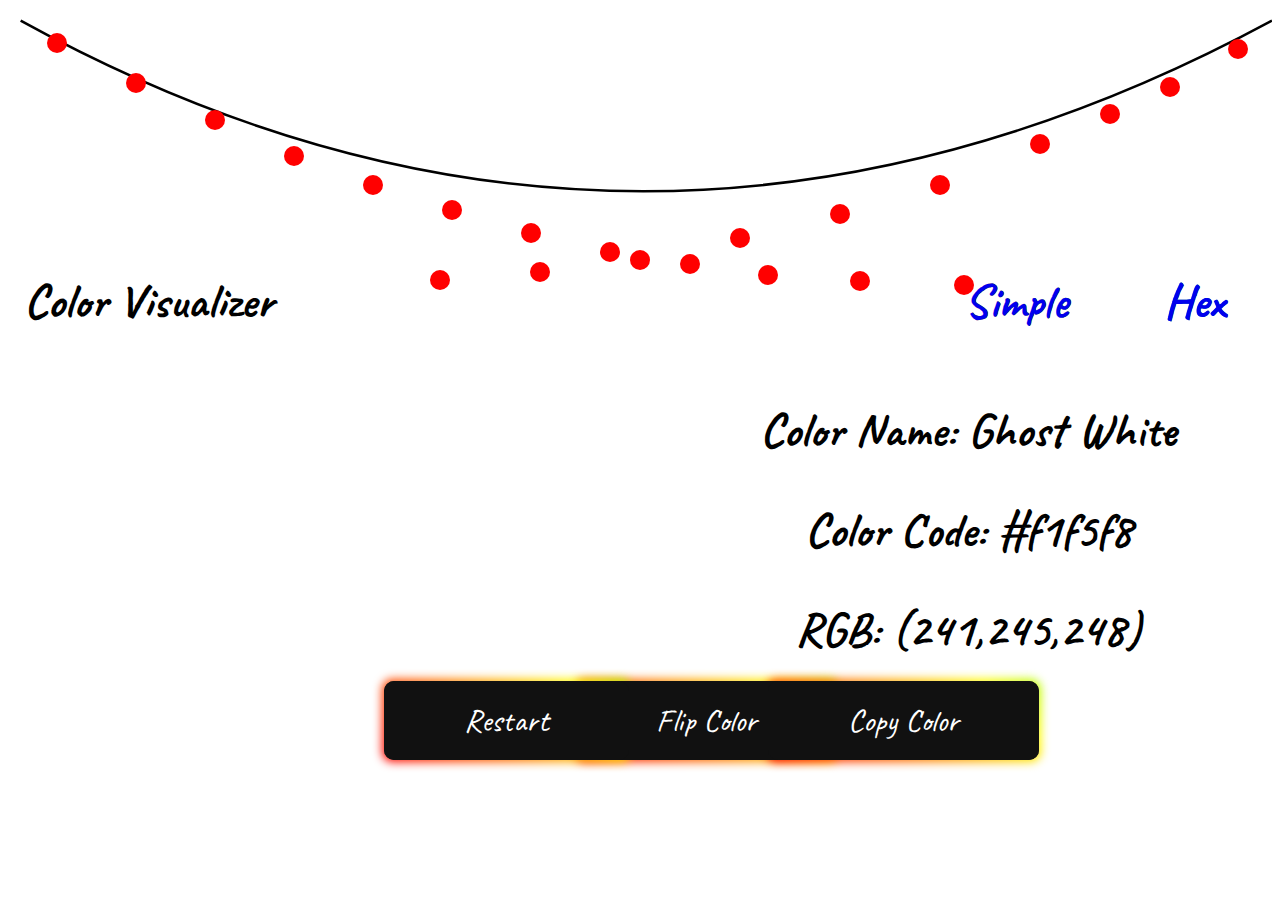
<file: index.html>
<!DOCTYPE html>
<html lang="en">
<head>
    <meta charset="UTF-8">
    <meta http-equiv="X-UA-Compatible" content="IE=edge">
    <meta name="viewport" content="width=device-width, initial-scale=1.0">
    <title>Color Flipper || Simple</title>
    <!-- style -->
    <link rel="stylesheet" href="style.css">
    <link rel="preconnect" href="https://fonts.googleapis.com">
    <link rel="preconnect" href="https://fonts.gstatic.com" crossorigin>
    <link href="https://fonts.googleapis.com/css2?family=Caveat&display=swap" rel="stylesheet">
</head>
<body>
    <svg class="rope" viewBox="0 0 100 15" width="100%">
        <path d="M1,1 Q50,28 100,1" fill="none" stroke="black" stroke-width="0.2"/>
    </svg>
    <div class="lights_group">
        <div class="lights light1"></div>
        <div class="lights light2"></div>
        <div class="lights light3"></div>
        <div class="lights light4"></div>
        <div class="lights light5"></div>
        <div class="lights light6"></div>
        <div class="lights light7"></div>
        <div class="lights light8"></div>
        <div class="lights light9"></div>
        <div class="lights light10"></div>
        <div class="lights light11"></div>
        <div class="lights light12"></div>
        <div class="lights light13"></div>
        <div class="lights light14"></div>
        <div class="lights light15"></div>
        <div class="lights light16"></div>
        <div class="lights light17"></div>
        <div class="lights light18"></div>
        <div class="lights light19"></div>
        <div class="lights light20"></div>
        <div class="lights light21"></div>
        <div class="lights light22"></div>
    </div>
    <nav>
        <nav class="nav-center">
            <h4 class="header-colorFlipper">
                Color Visualizer
            </h4>
            <ul class="nav-links">
                <li>
                    <a href="index.html" class="underbar">Simple</a>
                </li>
                <li>
                    <a href="hex.html" class="underbar">Hex</a>
                </li>
            </ul>
        </nav>
    </nav>
    <main>
        <div class="container">
            <div class="content_wrapper">
                <div class="color_details">
                    <h2>
                        Color Name: 
                        <span class="color">
                            Ghost White
                        </span>
                    </h2>
                    <h2>
                        Color Code: 
                        <span class="color">
                            #f1f5f8
                        </span>
                    </h2>
                    <h2>
                        RGB: 
                        <span class="color">
                            (241,245,248)
                        </span>
                    </h2>
                </div>
                <div class="buttons">
                    <button class="button flip_btn" id="flip_btn">
                        Flip Color
                    </button>
                    <button class="button reset_btn" id="reset_btn">
                        Restart
                    </button>
                    <button class="button copy_btn" id="copy_btn">
                        Copy Color
                    </button>
                </div>
            </div>
        </div>
    </main>
    <!-- javascript -->
    <script src="app.js"></script>
</body>
</html>
</file>
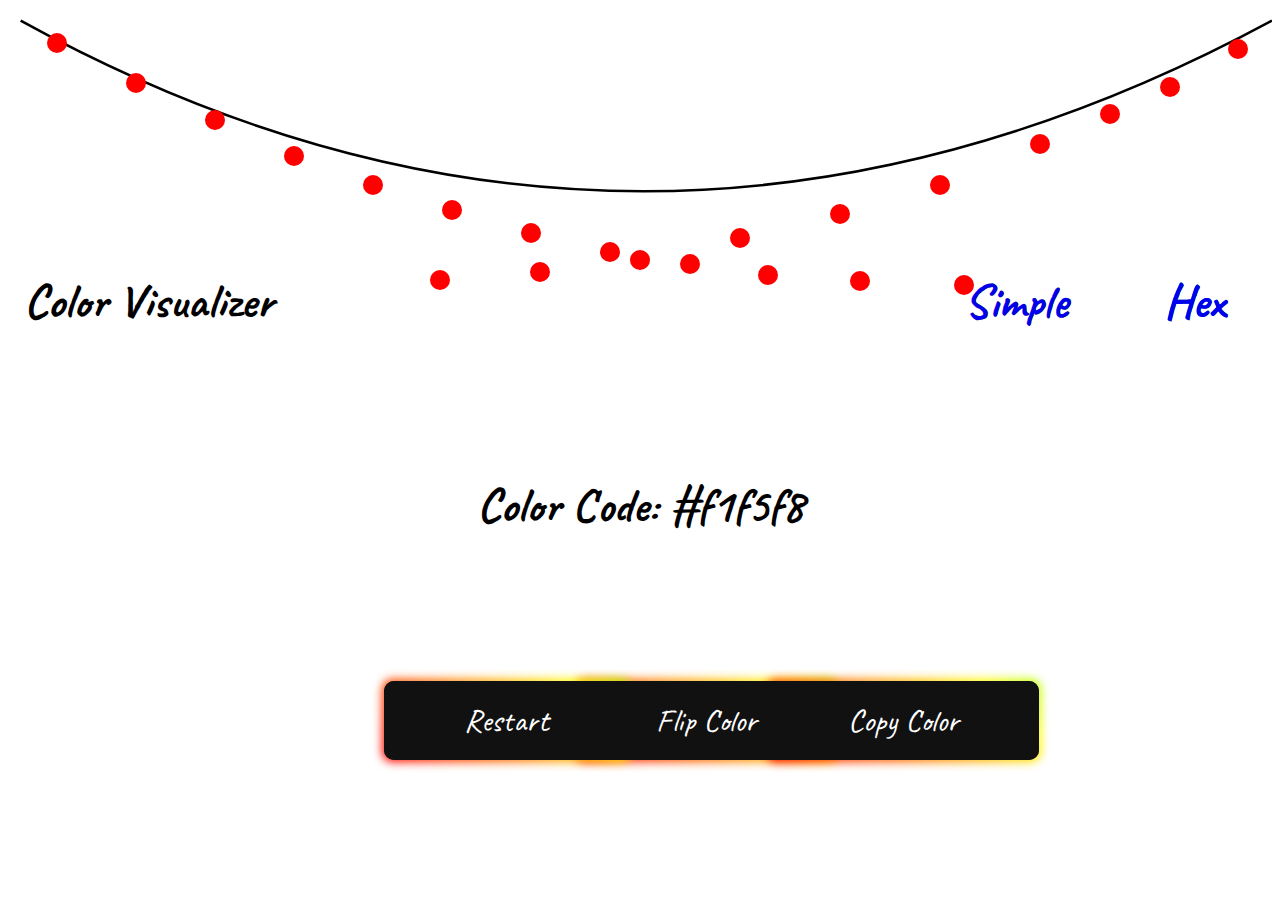
<file: hex.html>
<!DOCTYPE html>
<html lang="en">
<head>
    <meta charset="UTF-8">
    <meta http-equiv="X-UA-Compatible" content="IE=edge">
    <meta name="viewport" content="width=device-width, initial-scale=1.0">
    <title>Color Flipper || Simple</title>
    <!-- style -->
    <link rel="stylesheet" href="style.css">
    <link rel="preconnect" href="https://fonts.googleapis.com">
    <link rel="preconnect" href="https://fonts.gstatic.com" crossorigin>
    <link href="https://fonts.googleapis.com/css2?family=Caveat&display=swap" rel="stylesheet">
</head>
<body>
    <svg class="rope" viewBox="0 0 100 15" width="100%">
        <path d="M1,1 Q50,28 100,1" fill="none" stroke="black" stroke-width="0.2"/>
    </svg>
    <div class="lights_group">
        <div class="lights light1"></div>
        <div class="lights light2"></div>
        <div class="lights light3"></div>
        <div class="lights light4"></div>
        <div class="lights light5"></div>
        <div class="lights light6"></div>
        <div class="lights light7"></div>
        <div class="lights light8"></div>
        <div class="lights light9"></div>
        <div class="lights light10"></div>
        <div class="lights light11"></div>
        <div class="lights light12"></div>
        <div class="lights light13"></div>
        <div class="lights light14"></div>
        <div class="lights light15"></div>
        <div class="lights light16"></div>
        <div class="lights light17"></div>
        <div class="lights light18"></div>
        <div class="lights light19"></div>
        <div class="lights light20"></div>
        <div class="lights light21"></div>
        <div class="lights light22"></div>
    </div>
    <nav>
        <nav class="nav-center">
            <h4 class="header-colorFlipper">
                Color Visualizer
            </h4>
            <ul class="nav-links">
                <li>
                    <a href="index.html">Simple</a>
                </li>
                <li>
                    <a href="hex.html">Hex</a>
                </li>
            </ul>
        </nav>
    </nav>
    <main>
        <div class="container">
            <h2>
                Color Code: 
                <span class="color">
                    #f1f5f8
                </span>
            </h2>
            <div class="buttons">
                <button class="button flip_btn" id="flip_btn">
                    Flip Color
                </button>
                <button class="button reset_btn" id="reset_btn">
                    Restart
                </button>
                <button class="button copy_btn" id="copy_btn">
                    Copy Color
                </button>
            </div>
        </div>
    </main>
    <!-- javascript -->
    <script src="hex.js"></script>
</body>
</html>
</file>
<file: style.css>
body{
    font-family: 'Caveat', cursive;
    font-weight: bolder;
    font-size: xx-large;
}
a{
    text-decoration: none;
    padding-right: 1rem;
    padding: 3rem;
}
a:visited {
    background-image: linear-gradient(to right, #f00,orange, green, #00f);
    /* background-clip: text;  */
    -webkit-background-clip: text;
    color: transparent;
    font-size: 3rem;
}
a:hover {
    background-image: linear-gradient(to right, #f00,orange, green, #00f);
    /* background-clip: text;  */
    -webkit-background-clip: text;
    color: transparent;
    font-size: 3rem;
    text-decoration: underline;
}
a:active {
    color: rgb(219, 88, 22);
}

.underbar{
  width: 0;
  height: 5px;
  background: rgba(100,100,200,0);
  -webkit-transition: 1s ease;
}

li{
    -webkit-transition: 1s ease;

  &:hover{
    text-shadow: 0px -2px 0px rgba(0,0,0,1), 0 0 5px rgba(255,255,255,0.8),0 -4px 15px rgba(255,255,255,0.5);
  }
  &:nth-of-type(1):hover ~ .underbar{
    left: 0;
    width: 40px;
    background: rgba(100,100,200,1);
  }
  &:nth-of-type(2):hover ~ .underbar{
    left: 50px;
    width: 40px;
    background: rgba(200,100,100,1);
  }
  &:nth-of-type(3):hover ~ .underbar{
    left: 100px;
    width: 40px;
    height: 1px;
    background: rgba(150,250,250,0.5);
    box-shadow: 0 0 10px rgba(70,250,250,1);
  }
  &:nth-of-type(4):hover ~ .underbar{
    left: 150px;
    width: 50px;
    height: 1px;
    background: rgba(150,250,250,0.5);
    box-shadow: 0 0 10px rgba(70,250,250,1);
  }
  cursor: pointer;
}

li{
    list-style: none;
}
.header-colorFlipper{
    padding-left: 1rem;
    padding-right: 1rem;

    /* background-clip: text;  */
    -webkit-background-clip: text;
    color: black;
    font-size: 3rem;
    font-family: 'Caveat', cursive;
    font-weight: 900;
}

.container{
  margin-top: 5rem;
}

.nav-center{
    display: flex;
    justify-content: space-between;
    align-items: center;
    border-radius: 0.5rem;
}
.nav-links{
    display: flex;
    background-image: linear-gradient(90deg, #f00,orange,hsl(60, 100%, 50%), green,teal, #00f);
    /* background-clip: text;  */
    -webkit-background-clip: text;
    color: transparent;
    font-size: 3rem;
}

h2{
    text-align: center;
    align-content: center;
}

.button {
  padding: 0.6em 2.5em;
  margin-top: 1.5rem;
  border: none;
  outline: none;
  color: rgb(255, 255, 255);
  background: #111;
  cursor: pointer;
  position: relative;
  border-radius: 10px;
  user-select: none;
  -webkit-user-select: none;
  touch-action: manipulation;
  font-family: 'Caveat', cursive;
  font-size: xx-large;
  text-align: center;
}

.color_details{
  position: absolute;
  top: 360px;
  left: 760px;
}

.content_wrapper{
  z-index: 0;
}

.flip_btn{
  position: absolute;
  top: 73%;
  left: 45%;
}

.copy_btn{
  position: absolute;
  top: 73%;
  left: 60%;
}

.reset_btn{
  position: absolute;
  top: 73%;
  left: 30%;
}

.button:before {
  content: "";
  background: linear-gradient(
    45deg,
    #ff0000,
    #ff7300,
    #fffb00,
    #48ff00,
    #00ffd5,
    #002bff,
    #7a00ff,
    #ff00c8,
    #ff0000
  );
  position: absolute;
  top: -2px;
  left: -2px;
  background-size: 400%;
  z-index: -1;
  filter: blur(5px);
  -webkit-filter: blur(5px);
  width: calc(100% + 4px);
  height: calc(100% + 4px);
  animation: glowing-button-85 20s linear infinite;
  transition: opacity 0.3s ease-in-out;
  border-radius: 10px;
}

@keyframes glowing-button-85 {
  0% {
    background-position: 0 0;
  }
  50% {
    background-position: 400% 0;
  }
  100% {
    background-position: 0 0;
  }
}

.button:after {
  z-index: -1;
  content: "";
  position: absolute;
  width: 100%;
  height: 100%;
  background: #222;
  left: 0;
  top: 0;
  border-radius: 10px;
}

.rope{
   background: transparent;
}

.lights{
  border-radius: 50%;
  background-color: #f00;
  width: 20px;
  height: 20px;
  animation-name: colorful;
  animation-duration: 5s;
  animation-iteration-count: infinite;
}

@keyframes colorful{
  0%   {background-color: rgb(255, 162, 0); box-shadow: 1px 1px 20px 8px rgb(233, 107, 90);}
  25%  {background-color: yellow; box-shadow: 1px 1px 20px 8px rgb(234, 234, 121);}
  50%  {background-color: rgb(0, 213, 255); box-shadow: 1px 1px 20px 8px rgb(76, 108, 189);}
  75%  {background-color: rgb(243, 17, 243); box-shadow: 1px 1px 20px 8px rgb(227, 93, 198);}
  100% {background-color: rgb(14, 239, 14); box-shadow: 1px 1px 20px 8px rgb(143, 224, 116);}
}

.lights_group{
  display: flex;
}

.light1{
  position: absolute;
  top: 33px;
  left: 47px;
}

.light2{
  position: absolute;
  top: 73px;
  left: 126px;
}

.light3{
  position: absolute;
  top: 110px;
  left: 205px;
}

.light4{
  position: absolute;
  top: 146px;
  left: 284px;
}

.light5{
  position: absolute;
  top: 175px;
  left: 363px;
}

.light6{
  position: absolute;
  top: 200px;
  left: 442px;
}

.light7{
  position: absolute;
  top: 223px;
  left: 521px;
}

.light8{
  position: absolute;
  top: 242px;
  left: 600px;
}

.light9{
  position: absolute;
  top: 254px;
  left: 680px;
}

.light10{
  position: absolute;
  top: 265px;
  left: 758px;
}

.light11{
  position: absolute;
  top: 271px;
  left: 850px;
}

.light12{
  position: absolute;
  top: 275px;
  left: 954px;
}

.light13{
  position: absolute;
  top: 270px;
  right: 830px;
}

.light14{
  position: absolute;
  top: 262px;
  right: 730px;
}
.light15{
  position: absolute;
  top: 250px;
  right: 630px;
}
.light16{
  position: absolute;
  top: 228px;
  right: 530px;
}
.light17{
  position: absolute;
  top: 204px;
  right: 430px;
}
.light18{
  position: absolute;
  top: 175px;
  right: 330px;
}
.light19{
  position: absolute;
  top: 134px;
  right: 230px;
}
.light20{
  position: absolute;
  top: 104px;
  right: 160px;
}
.light21{
  position: absolute;
  top: 77px;
  right: 100px;
}
.light22{
  position: absolute;
  top: 39px;
  right: 32px;
}

.buttons{
  display: flex;
}
</file>
